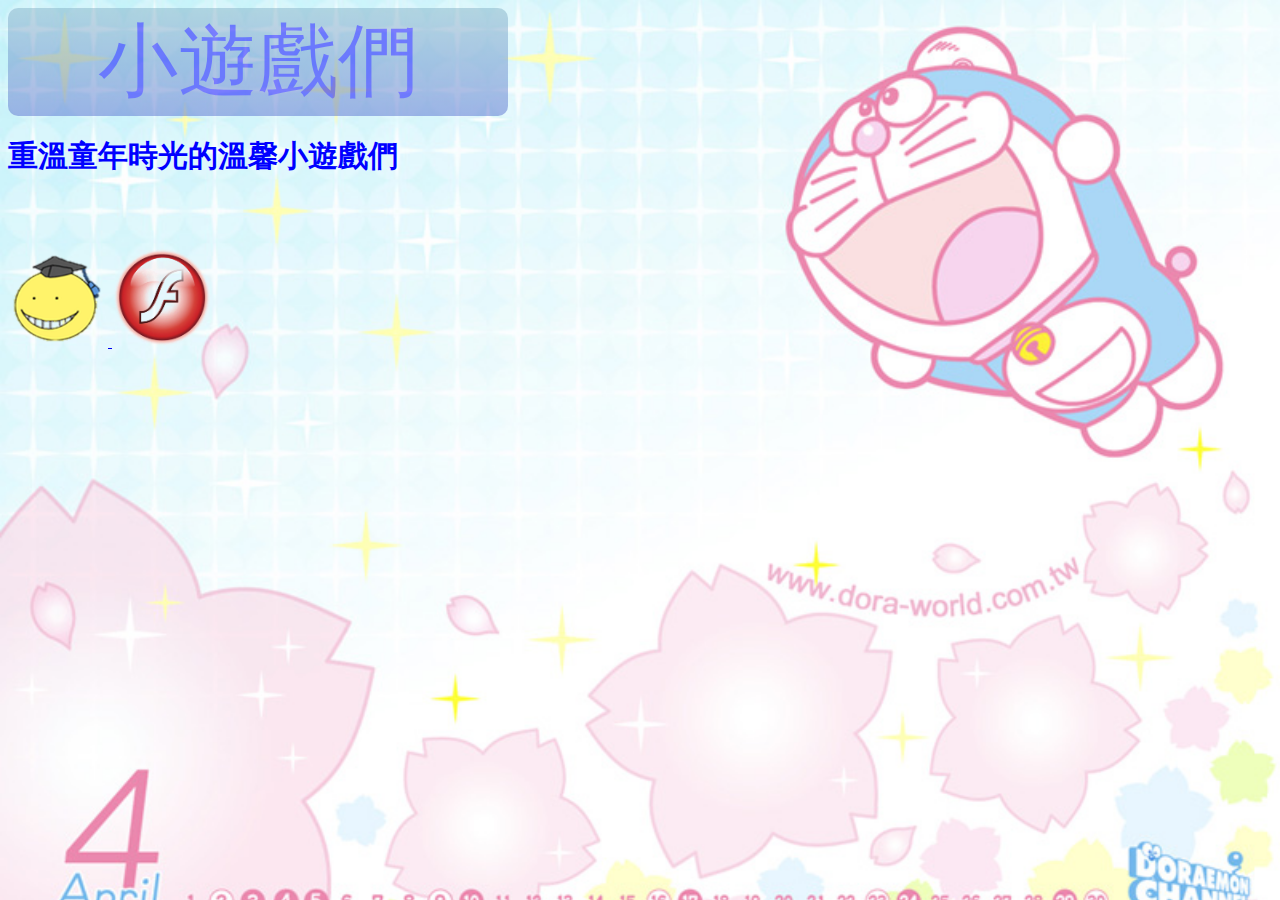
<file: index.html>
<!DOCTYPE html>
<html>
<head>
	<title>重溫童年時光</title>
	<meta name="description" content="溫馨小遊戲們">
	<meta http.eqiv = "Content Type" content = "text/html" charset = "utf-8">
	<link rel="stylesheet" type="text/css" href="style.css" />
	<script src="https://ajax.googleapis.com/ajax/libs/jquery/1.11.3/jquery.min.js"></script>
	<script type="text/javascript">
		function replace(){
			var need = document.getElementById("need");
			need.innerHTML = "<div><object type=\"application/x-shockwave-flash\" width=\"500px\" height=\"300px\"><param name=\"movie\" value=\"RT1.swf\"></param><param name=\"wmode\" value=\"opaque\"></param></object></div>";
		}
	</script>
</head>
<body>
	<div id="title">小遊戲們</div>
	<div class="lalala">
		<h1>重溫童年時光的溫馨小遊戲們</h1>
	</div>
	<!--<img src="https://s-media-cache-ak0.pinimg.com/736x/d2/2b/83/d22b8350b122f3f1922279825cd63345.jpg" />-->
	<a type="button" href="hackthon/the first stage.html">
		<img class="pi" src="sesen.png" />
	</a>
	<a id="need" type="button" onclick="replace();">
	<img class="pi" src="flash1.png" />
	</a>
	
</body>
</html>
</file>
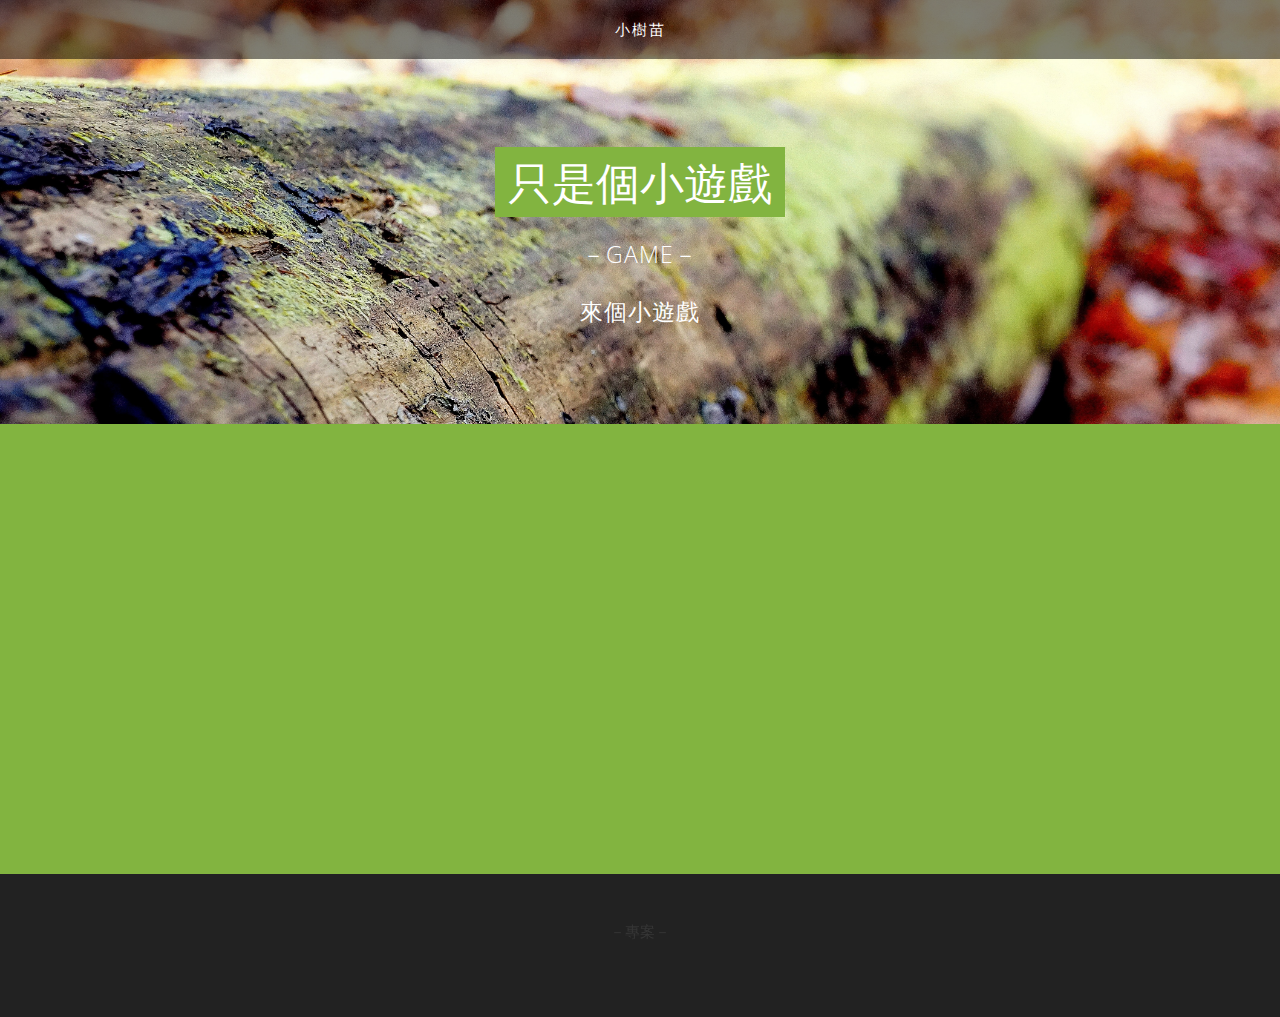
<file: Green_Earth/green.html>
<!DOCTYPE HTML>
<!--
	Solarize by TEMPLATED
	templated.co @templatedco
	Released for free under the Creative Commons Attribution 3.0 license (templated.co/license)
	Design:TEMPLATED
	Images:Unsplash
-->
<html>
	<head>
        <title>只是小遊戲</title>
		<meta http-equiv="content-type" content="text/html; charset=utf-8" />
		<meta name="description" content="" />
		<meta name="keywords" content="" />
        <link rel="shortcut icon" href="icon/homepage.ico" />
		
        <!--[if lte IE 8]><script src="css/ie/html5shiv.js"></script><![endif]-->
		<script src="js/jquery.min.js"></script>
		<script src="js/jquery.dropotron.min.js"></script>
		<script src="js/skel.min.js"></script>
		<script src="js/skel-layers.min.js"></script>
		<script src="js/init.js"></script>
		 <script src = "js/treeGrow.js"></script>
		  <script src = "js/ourEffect.js"></script>
		  <!--網頁滑動-->
		  <script  src="js/jquery-latest.min.js"></script>
		<script src="js/jquery.easing.1.3.js"></script>
		  
		  
		<noscript>
			<link rel="stylesheet" href="css/skel.css" />
			<link rel="stylesheet" href="css/style.css" />
		</noscript>
		<!--[if lte IE 8]><link rel="stylesheet" href="css/ie/v8.css" /><![endif]-->
	</head>
	<body class="homepage">

		<!-- Header Wrapper -->
		<div class="wrapper style1">
			
			<!-- Header -->
			<div id="header">
				<div class="container">	
                    	
					<!-- Logo -->
					<h1><a href="index.html" id="logo">各種小遊戲</a></h1>
                    	
					<!-- Nav -->
					<nav id="nav">
						<ul>
							<!--<li class="active"><a href="index.html">與綠樹共舞</a></li>-->
							<li><a  id="top_hitGame" class="top_friends" href="#hitGames">小樹苗</a></li
							
						</ul>
					</nav>

				</div>
			</div>
				
			<!-- Banner -->
			<div id="banner">
				<section class="container">
					<h2><a href = "index.html">只是個小遊戲
					</a></h2>
					<span>－Game－</span>
					<p>來個小遊戲</p>
				</section>
			</div>

		</div>
		
        
		
		
		
	

		<!-- Section One -->
		<div id = "tree" class="wrapper style3 index">
		<div id = "treeShow" >
            <section class="container">
				
				<header class="major">

					<h2>神秘的種樹遊戲</h2>
				</header>
				<p>馬上種一棵屬於自己的綠樹吧！</p>
				
				<input id = "startGrow" type = "button" value = "我的樹苗"  class="button alt">
				<a href="#treeArea" class="button"></a>
				
				
				</input>
				
				
            </section>
		</div>
		</div>
		
		<!-- Section Tree -->
		<div id = "treeArea" class="wrapper style4">
		<div id = "treeAreaShow">
            <section class="container">

			    <header class="major">
				    <h2>請常常來看它喔!</h2>
				    <span class="byline">不然可能會枯死的喔!</span>
			    </header>
                
				 <div id = "tree" class = "tree" >
				
	
				<img src="images/blank.jpg" id="treeImage" class="treeImage"  alt="treeImage" width="100"  />
				
				</div>
				<input id = "reset" type = "button" value = "reset" class="button"></input>
				
				
				

            </section>
			</div>
		</div>

		<!-- Section Two -->
		
	
		
        
     
			<!-- Copyright -->
			<div id="copyright">
				<p>－專案－</p>
			</div>			
		</div>

	</body>
</html>
</file>
<file: style.css>
body{
	font-family:"微軟正黑體";
	background-image:url(wp_201104_s.jpg);
	background-repeat:no-repeat;
	background-size:cover;
}

div{
	color:black;
	font-size:50px;
}

.lalala{
	font-size:100px;
}

#text_option{
	width:100px;
}

h1{
	font-family:"微軟正黑體";
	color:blue;
	font-size:30px;
}

span{
	font-size:20px;
	color:green;
	font-family: "Arial";
}

#title{
	background: linear-gradient(#87B4C8, #5972D0);
	background-image: linear-gradient(top, rgb(135, 180, 200), rgb(89, 114, 208));
	color: blue;
	width:500px;
	opacity:0.5;
	font-size:80px;
	text-align:center;
	border-radius: 10px;
	font-family:"微軟正黑體";
}

img:hover{
	opacity:0.5;
}

.pi{
	margin:auto;
	margin-top:50px;
	height:100px;
	width:100px;
}
</file>
<file: Green_Earth/css/ie/v8.css>
/*
	Solarize by TEMPLATED
	templated.co @templatedco
	Released for free under the Creative Commons Attribution 3.0 license (templated.co/license)
*/

/* Header */

	#header {
		background: #4c4c4c;
	}

/* Wrapper */

	.wrapper.style5 .image img {
		position: relative;
		-ms-behavior: url("css/ie/PIE.htc");
	}

/* Dropotron */

	.dropotron {
		background: #4c4c4c;
	}

/* Copyright */

	#copyright .container {
		border-color: #303030;
	}
</file>
<file: Green_Earth/css/skel.css>
/* Resets (http://meyerweb.com/eric/tools/css/reset/ | v2.0 | 20110126 | License: none (public domain)) */

	html,body,div,span,applet,object,iframe,h1,h2,h3,h4,h5,h6,p,blockquote,pre,a,abbr,acronym,address,big,cite,code,del,dfn,em,img,ins,kbd,q,s,samp,small,strike,strong,sub,sup,tt,var,b,u,i,center,dl,dt,dd,ol,ul,li,fieldset,form,label,legend,table,caption,tbody,tfoot,thead,tr,th,td,article,aside,canvas,details,embed,figure,figcaption,footer,header,hgroup,menu,nav,output,ruby,section,summary,time,mark,audio,video{margin:0;padding:0;border:0;font-size:100%;font:inherit;vertical-align:baseline;}article,aside,details,figcaption,figure,footer,header,hgroup,menu,nav,section{display:block;}body{line-height:1;}ol,ul{list-style:none;}blockquote,q{quotes:none;}blockquote:before,blockquote:after,q:before,q:after{content:'';content:none;}table{border-collapse:collapse;border-spacing:0;}body{-webkit-text-size-adjust:none}

/* Box Model */

	*, *:before, *:after {
		-moz-box-sizing: border-box;
		-webkit-box-sizing: border-box;
		box-sizing: border-box;
	}

/* Container */

	body {
		/* min-width: (containers) */
		min-width: 1200px;
	}

	.container {
		margin-left: auto;
		margin-right: auto;
		
		/* width: (containers) */
		width: 1200px;
	}

	/* Modifiers */
	
		.container.small {
			/* width: (containers) * 0.75; */
			width: 900px;
		}

		.container.big {
			width: 100%;

			/* max-width: (containers) * 1.25; */
			max-width: 1500px;

			/* min-width: (containers); */
			min-width: 1200px;
		}

/* Grid */

	.\31 2u { width: 100% }
	.\31 1u { width: 91.6666666667% }
	.\31 0u { width: 83.3333333333% }
	.\39 u { width: 75% }
	.\38 u { width: 66.6666666667% }
	.\37 u { width: 58.3333333333% }
	.\36 u { width: 50% }
	.\35 u { width: 41.6666666667% }
	.\34 u { width: 33.3333333333% }
	.\33 u { width: 25% }
	.\32 u { width: 16.6666666667% }
	.\31 u { width: 8.3333333333% }
	.\-11u { margin-left: 91.6666666667% }
	.\-10u { margin-left: 83.3333333333% }
	.\-9u { margin-left: 75% }
	.\-8u { margin-left: 66.6666666667% }
	.\-7u { margin-left: 58.3333333333% }
	.\-6u { margin-left: 50% }
	.\-5u { margin-left: 41.6666666667% }
	.\-4u { margin-left: 33.3333333333% }
	.\-3u { margin-left: 25% }
	.\-2u { margin-left: 16.6666666667% }
	.\-1u { margin-left: 8.3333333333% }

	/* Rows */

		.row > * {
			float: left;
		}

		.row:after {
			content: '';
			display: block;
			clear: both;
			height: 0;
		}

		.row:first-child > * {
			padding-top: 0 !important;
		}

		/* Normal */

			.row > * {
				/* padding-left: (gutters) */
				padding-left: 40px;
			}

			.row + .row > * {
				/* padding: (gutters) 0 0 (gutters) */
				padding: 40px 0 0 40px;
			}

			.row {
				/* margin-left: -(gutters) */
				margin-left: -40px;
			}

		/* Flush */

			.row.flush > * {
				padding-left: 0;
			}

			.row + .row.flush > * {
				padding: 0;
			}

			.row.flush {
				margin-left: 0;
			}

		/* Quarter */

			.row.quarter > * {
				/* padding-left: (gutters * 0.25) */
				padding-left: 10px;
			}

			.row + .row.quarter > * {
				/* padding: (gutters * 0.25) 0 0 (gutters * 0.25) */
				padding: 10px 0 0 10px;
			}

			.row.quarter {
				/* margin-left: -(gutters * 0.25) */
				margin-left: -10px;
			}

		/* Half */

			.row.half > * {
				/* padding-left: (gutters * 0.5) */
				padding-left: 20px;
			}

			.row + .row.half > * {
				/* padding: (gutters * 0.5) 0 0 (gutters * 0.5) */
				padding: 20px 0 0 20px;
			}

			.row.half {
				/* margin-left: -(gutters * 0.5) */
				margin-left: -20px;
			}

		/* One and (a) Half */

			.row.oneandhalf > * {
				/* padding-left: (gutters * 1.5) */
				padding-left: 60px;
			}

			.row + .row.oneandhalf > * {
				/* padding: (gutters * 1.5) 0 0 (gutters * 1.5) */
				padding: 60px 0 0 60px;
			}

			.row.oneandhalf {
				/* margin-left: -(gutters * 1.5) */
				margin-left: -60px;
			}

		/* Double */

			.row.double > * {
				/* padding-left: (gutters * 2) */
				padding-left: 80px;
			}

			.row + .row.double > * {
				/* padding: (gutters * 2) 0 0 (gutters * 2) */
				padding: 80px 0 0 80px;
			}

			.row.double {
				/* margin-left: -(gutters * 2) */
				margin-left: -80px;
			}
</file>
<file: Green_Earth/css/style.css>
@import url("font-awesome.min.css");
@import url("http://fonts.googleapis.com/css?family=Open+Sans:300,400,600,700,800");

/*
	Solarize by TEMPLATED
	templated.co @templatedco
	Released for free under the Creative Commons Attribution 3.0 license (templated.co/license)
*/

/* Basic */

	body {
		background: #222222;
	}

		body.loading * {
			-moz-transition: none !important;
			-webkit-transition: none !important;
			-o-transition: none !important;
			-ms-transition: none !important;
			transition: none !important;
			-moz-animation: none !important;
			-webkit-animation: none !important;
			-o-animation: none !important;
			-ms-animation: none !important;
			animation: none !important;
		}

	body, input, select, textarea {
		color: #555555;
		font-family: '微軟正黑體','Open Sans', sans-serif;
		font-size: 12pt;
		font-weight: 300;
		line-height: 1.65em;
	}

	a {
		color: #82b440;
		text-decoration: underline;
	}

	strong, b {
		font-weight: 700;
	}

	em, i {
		font-style: italic;
	}

	p, ul, ol, dl, table, blockquote {
		margin: 0 0 2em 0;
	}

	p {
		line-height: 1.8em;
	}

		p.medium {
			font-size: 1.4em;
		}

	h1, h2, h3, h4, h5, h6 {
		color: inherit;
		font-weight: 700;
	}

		h1 a, h2 a, h3 a, h4 a, h5 a, h6 a {
			color: inherit;
			text-decoration: none;
		}

	h2 {
		font-size: 1.5em;
	}

	h3 {
		font-size: 1.25em;
	}

	sub {
		font-size: 0.8em;
		position: relative;
		top: 0.5em;
	}

	sup {
		font-size: 0.8em;
		position: relative;
		top: -0.5em;
	}

	hr {
		border-top: solid 1px #82b440;
		border: 0;
		margin-bottom: 1.5em;
	}

	blockquote {
		border-left: solid 0.5em #82b440;
		font-style: italic;
		padding: 1em 0 1em 2em;
	}

	section.special, article.special {
		text-align: center;
	}

	header.major {
		padding-bottom: 3em;
		text-align: center;
		text-transform: uppercase;
	}

		header.major h2 {
			font-size: 2.6em;
			font-weight: 700;
		}

		header.major .byline {
			display: block;
			padding-top: 1em;
			letter-spacing: 1px;
			font-size: 1.4em;
		}

	footer > :last-child {
		margin-bottom: 0;
	}

	footer.major {
		padding-top: 3em;
	}

/* Form */

	input[type="text"],
	input[type="password"],
	input[type="email"],
	textarea {
		-moz-appearance: none;
		-webkit-appearance: none;
		-o-appearance: none;
		-ms-appearance: none;
		appearance: none;
		background: none;
		border: solid 1px #82b440;
		color: inherit;
		display: block;
		outline: 0;
		padding: 0.75em;
		text-decoration: none;
		width: 100%;
	}

		input[type="text"]:focus,
		input[type="password"]:focus,
		input[type="email"]:focus,
		textarea:focus {
			border-color: #82b440;
		}

	input[type="text"],
	input[type="password"],
	input[type="email"] {
		line-height: 1em;
	}

	::-webkit-input-placeholder {
		color: inherit;
		opacity: 0.5;
		position: relative;
		top: 3px;
	}

	:-moz-placeholder {
		color: inherit;
		opacity: 0.5;
	}

	::-moz-placeholder {
		color: inherit;
		opacity: 0.5;
	}

	:-ms-input-placeholder {
		color: inherit;
		opacity: 0.5;
	}

	.formerize-placeholder {
		color: rgba(85, 85, 85, 0.5) !important;
	}

/* Image */

	.image {
		border: 0;
		position: relative;
	}

		.image.fit {
			display: block;
		}

			.image.fit img {
				display: block;
				width: 100%;
			}

		.image.feature {
			display: block;
			margin: 0 0 2em 0;
		}

			.image.feature img {
				display: block;
				width: 100%;
			}
	.tree{
		display: block;
		text-align: center;
	
				
	}

/* Icon */

	.icon {
		position: relative;
	}

		.icon:before {
			content: "";
			-moz-osx-font-smoothing: grayscale;
			-webkit-font-smoothing: antialiased;
			font-family: FontAwesome;
			font-style: normal;
			font-weight: normal;
			text-transform: none !important;
		}

		.icon > .label {
			display: none;
		}

/* Lists */

	ol.default {
		list-style: decimal;
		padding-left: 1.25em;
	}

		ol.default li {
			padding-left: 0.25em;
		}

	ul.default {
		margin: 0;
		padding: 0;
		list-style: none;
	}

		ul.default li {
			padding: 0.40em 0em;
		}

	ul.icons {
		cursor: default;
		padding-bottom: 2em;
	}

		ul.icons li {
			display: inline-block;
			line-height: 1em;
			padding: 0.5em 1em;
		}

			ul.icons li:first-child {
				padding-left: 0;
			}

			ul.icons li span {
				display: none;
			}

			ul.icons li a {
				text-decoration: none;
				font-size: 2em;
				color: inherit;
				opacity: 0.2;
				-moz-transition: all 0.35s ease-in-out;
				-webkit-transition: all 0.35s ease-in-out;
				-o-transition: all 0.35s ease-in-out;
				-ms-transition: all 0.35s ease-in-out;
				transition: all 0.35s ease-in-out;
			}

			ul.icons li a:hover {
				color: inherit;
				opacity: 1;
			}

	ul.actions {
		cursor: default;
	}

		ul.actions:last-child {
			margin-bottom: 0;
		}

		ul.actions li {
			display: inline-block;
			padding: 0 0 0 1.5em;
		}

			ul.actions li:first-child {
				padding: 0;
			}

		ul.actions.vertical li {
			display: block;
			padding: 1.5em 0 0 0;
		}

			ul.actions.vertical li:first-child {
				padding: 0;
			}

	ul.special-icons {
		margin: 0em;
		padding: 0em;
	}

		ul.special-icons > li {
			position: relative;
			padding: 0.50em 0em 0.50em 0em;
		}

		ul.special-icons > li:before {
			position: absolute;
			left: 0;
			top: 2em;
			display: block;
			background: none;
			font-size: 2em;
			border-radius: 5px;
		}

		ul.special-icons > li:first-child {
			border-top: none;
		}

		ul.special-icons h3 {
			margin-bottom: 0.80em;
			line-height: 2em;
			text-transform: uppercase;
			font-weight: 700;
			font-size: 1.2em;
		}

		ul.special-icons span {
			line-height: 190%;
		}

		ul.special-icons .fa {
			float: left;
			display: inline-block;
			padding-right: 1em;
			font-size: 1.4em;
			color: #82b440;
		}

		ul.special-icons p {
			padding-left: 2.7em;
		}

/* Tables */

	table {
		width: 100%;
	}

		table.default {
			width: 100%;
		}

			table.default tbody tr {
				border-bottom: solid 1px #82b440;
			}

			table.default td {
				padding: 0.5em 1em 0.5em 1em;
			}

			table.default th {
				font-weight: 700;
				padding: 0.5em 1em 0.5em 1em;
				text-align: left;
			}

			table.default thead {
				background: #555555;
				color: #fff;
			}

/* Button */

	input[type="submit"],
	input[type="reset"],
	input[type="button"],
	.button {
		-moz-appearance: none;
		-webkit-appearance: none;
		-o-appearance: none;
		-ms-appearance: none;
		appearance: none;
		background: none;
		border-radius: none;
		border: 2px solid;
		border-color: #82b440;
		color: #82b440;
		cursor: pointer;
		display: inline-block;
		padding: 0.90em 1.2em;
		letter-spacing: 1px;
		text-align: center;
		text-decoration: none;
		text-transform: uppercase;
		font-size: 1.4em;
		-moz-transition: all 0.35s ease-in-out;
		-webkit-transition: all 0.35s ease-in-out;
		-o-transition: all 0.35s ease-in-out;
		-ms-transition: all 0.35s ease-in-out;
		transition: all 0.35s ease-in-out;
	}

		input[type="submit"]:hover,
		input[type="reset"]:hover,
		input[type="button"]:hover,
		.button:hover {
			background: #82b440;
			color: white;
		}

		input[type="submit"].alt,
		input[type="reset"].alt,
		input[type="button"].alt,
		.button.alt {
			border-color: inherit;
			color: inherit;
		}

			input[type="submit"].alt:hover,
			input[type="reset"].alt:hover,
			input[type="button"].alt:hover,
			.button.alt:hover {
				background: white;
				color: #82b440;
			}

		input[type="submit"].fit,
		input[type="reset"].fit,
		input[type="button"].fit,
		.button.fit {
			width: 100%;
		}

		input[type="submit"].small,
		input[type="reset"].small,
		input[type="button"].small,
		.button.small {
			font-size: 0.8em;
		}

/* Wrapper */

	.wrapper {
		padding: 6em 0em 4em 0em;
	}

		.wrapper.style1 {
			padding: 0em;
			background: #222222 url(../images/banner.jpg) no-repeat;
			background-size: cover;
		}

		.wrapper.style2 {
			background: #f2f2f2;
			text-align: center;
			
		}
		.wrapper.style2.index {
			background: #f2f2f2;
			text-align: center;
			height:450px;
			
		}

			.wrapper.style2 .major {
				<!--text-align: left !important;-->
			}

				.wrapper.style2 .major h2 {
					display: block;
					margin-bottom: 0.70em;
					letter-spacing: 1px;
					line-height: 1.4em;
					text-transform: uppercase;
					font-size: 2.8em;/*//原本 1.8em*/
					font-weight: 400;
				}

				.wrapper.style2 .major .byline {
					letter-spacing: normal;
					line-height: 1.6em;
					text-transform: capitalize;
					font-size: 1.4em;
				}

			.wrapper.style2 h3 {
				display: block;
				margin-bottom: 1em;
				letter-spacing: 1px;
				line-height: 1.4em;
				text-transform: uppercase;
				font-size: 1.6em;
				font-weight: 400;
			}
			
		

		.wrapper.style3 {
			padding-bottom: 6em;
			background: #82b440;
			text-align: center;
			color: white;
			
		}
		
		.wrapper.style3.index {
			padding-bottom: 6em;
			background: #82b440;
			text-align: center;
			color: white;
			height:450px;
		}
		
		.wrapper.style3.news {
			padding-bottom: 6em;
			background: #82b440;
			text-align: center;
			color: white;
			height:550px;
		}

			.wrapper.style3 .container {
				padding-left: 6em;
				padding-right: 6em;
			}

			.wrapper.style3 p {
				font-size: 1.6em;
			}

		.wrapper.style4 {
			background: white;
		}

		.wrapper.style5 {
			background: #82b440;
			text-align: center;
			color: white;
			
		}
			
		
		

			.wrapper.style5 .image {
				display: block;
				width: 60%;
				margin: 0em auto 2em auto;
				
			}

				.wrapper.style5 .image img {
					border-radius: 50%;
					border: 10px solid;
					border-color: white;
					
				}

/* Header */

	#header {
		color: white;
		height: 4em;
		background: rgba(0, 0, 0, 0.5);
	}

		#header .container {
			position: relative;
		}

	.homepage #logo {
		display: none;
	}

	.homepage #nav {
		position: static;
		right: none;
		text-align: center;
	}

	#logo {
		line-height: 2em;
		letter-spacing: 2px;
		text-transform: uppercase;
		font-size: 2em;
		font-weight: 400;
	}

		#logo h1 {
			display: inline-block;
			margin: 0;
			padding: 0;
		}

		#logo a {
			color: inherit;
		}

	#nav {
		position: absolute;
		top: 0;
		right: 0;
	}

		#nav > ul {
			margin: 0;
		}

			#nav > ul > li {
				border-radius: 4px;
				display: inline-block;
				margin-left: 0.5em;
				padding: 0 0.5em;
			}

				#nav > ul > li a {
					color: inherit;
					line-height: 4em;
					letter-spacing: 2px;
					text-decoration: none;
					text-transform: uppercase;
					font-weight: 400;
					font-size: 1em;
				}

				#nav > ul > li:first-child {
					margin-left: 0;
				}

				#nav > ul > li.active a {
					color: white;
				}

				#nav > ul > li > ul {
					display: none;
				}

/* Dropotron */

	.dropotron {
		top: 2em;
		background: rgba(32, 32, 32, 0.75);
		border-radius: 4px;
		color: inherit;
		min-width: 12em;
		padding: 1em 0;
		color: white;
	}

		.dropotron > li {
			line-height: 2em;
			padding: 0 1em;
		}

			.dropotron > li > a {
				color: inherit;
				letter-spacing: 2px;
				text-decoration: none;
				text-transform: uppercase;
			}

			.dropotron > li.active > a, .dropotron > li:hover > a {
				color: inherit;
			}

		.dropotron.level-0 {
			border-radius: 0 0 4px 4px;
			font-size: 1em;
			margin-left: -0.5em;
		}

/* Banner */

	#banner {
		padding: 6em 0em 3em 0em;
		text-align: center;
		text-transform: uppercase;
		color: white;
	}

		#banner .container {
			padding: 0em 8em;
		}

		#banner h2 {
			display: inline-block;
			padding: 0.50em 0.30em;
			background: #82b440;
			font-size: 3em;
			font-weight: 400;
		}

		#banner span, #banner p {
			display: block;
			letter-spacing: 1px;
			text-transform: uppercase;
			font-size: 1.6em;
			font-weight: 300;
		}

		#banner span {
			padding: 1em 0em;
		}

/* Main */

	#main {
		padding: 4em 0;
	}

		#main #content .major, #main #sidebar .major {
			text-align: left;
		}

		#main #sidebar section {
			margin-top: 4em;
		}

			#main #sidebar section:first-child {
				margin-top: 0;
			}

		#main #sidebar .major {
			padding-bottom: 2em;
		}

			#main #sidebar .major h2 {
				font-size: 1.8em;
			}

/* Footer */

	#footer {
		padding: 6em 0 2em 0;
		text-align: center;
		color: white;
	}

		#footer hr {
			border-bottom: 1px solid;
			border-color: inherit;
			opacity: .05;
		}

		#footer .major h2 {
			color: inherit;
		}

		#footer .major .byline {
			color: inherit;
			opacity: .4;
		}

		#footer .copyright {
			margin-top: 3em;
			text-align: center;
		}

/* Copyright */

	#copyright {
		position: relative;
		text-transform: uppercase;
		text-align: center;
		padding: 3em 0em 3em 0em;
		color: inherit;
		opacity: .40;
	}

		#copyright a {
			text-decoration: none;
			color: inherit;
		}

/* Extra */

	#extra1 h2 {
		display: block;
		margin-bottom: 1em;
		letter-spacing: 1px;
		line-height: 1.4em;
		text-transform: uppercase;
		font-size: 1.8em;
		font-weight: 400;
	}

	#extra1 h3 {
		display: block;
		margin-bottom: 1em;
		letter-spacing: 1px;
		line-height: 1.4em;
		text-transform: uppercase;
		font-size: 1.6em;
		font-weight: 400;
	}

/* Team */

	#team h3 {
		margin-bottom: 0.50em;
		letter-spacing: 2px;
		text-transform: uppercase;
		font-weight: 700;
	}
	
	
	
	/*樹木介紹*/
</file>
